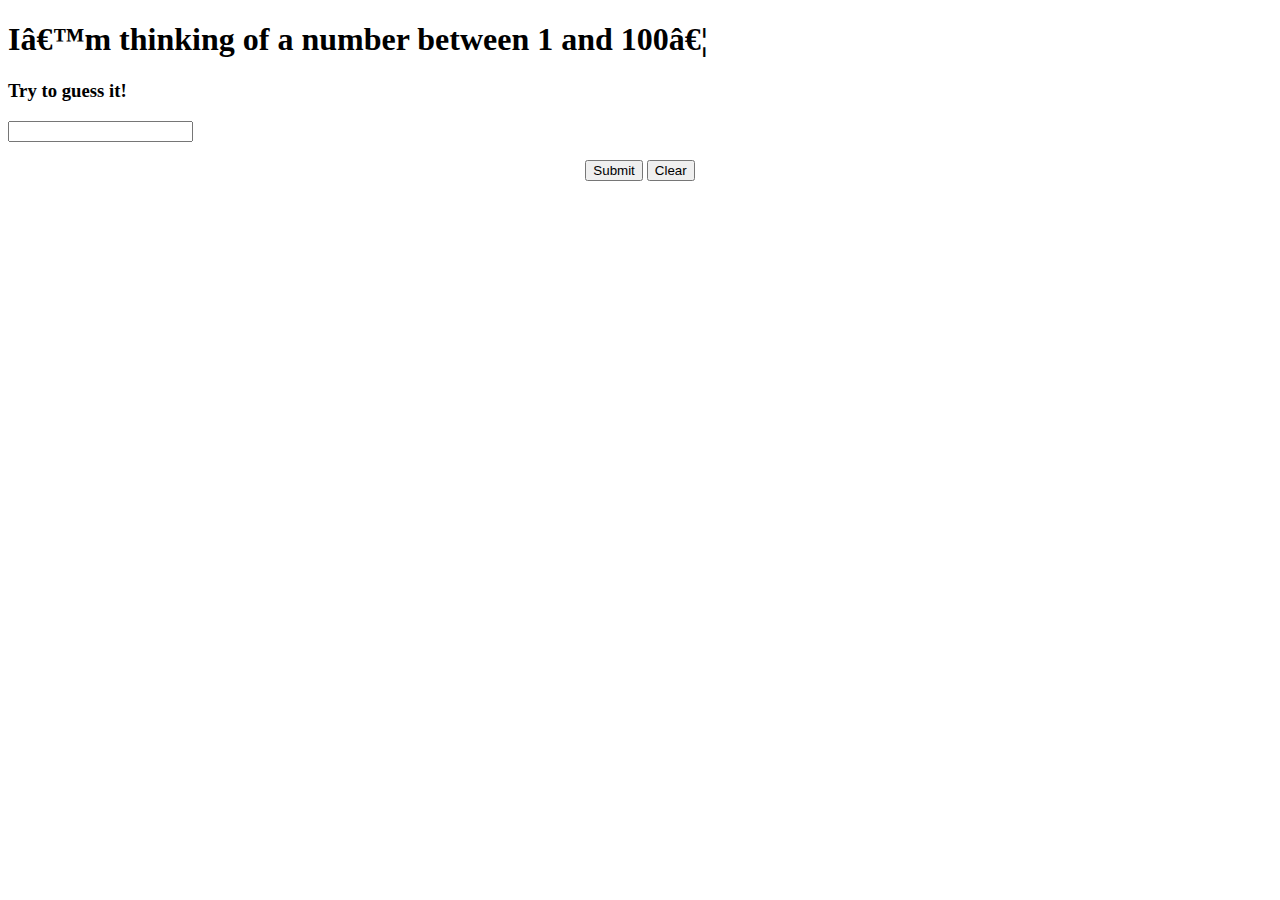
<file: guess_my_number/index.html>
<!DOCTYPE html>
<html>
	<head>
		<title>Guess My Number!</title>
		<meta charset=”UTF-8”>
		<meta name=”content” keywords=””>
		<link rel="stylesheet" type="text/css" href="stylesheet.css">
		<script src="https://ajax.googleapis.com/ajax/libs/jquery/3.2.1/jquery.min.js"></script>
		<script type="text/javascript" src="application.js"></script>
	</head>
	<body>
		<h1>I’m thinking of a number between 1 and 100…</h1>
		<h3>Try to guess it!</h3>
		<form>
			<input name="user-guess">
		</form><br>
		<div id="button-holder">
			<button id="submit">Submit</button>
			<button id="clear">Clear</button>
			<div id='response'></div> 
		</div>
	</body>
</html>
</file>
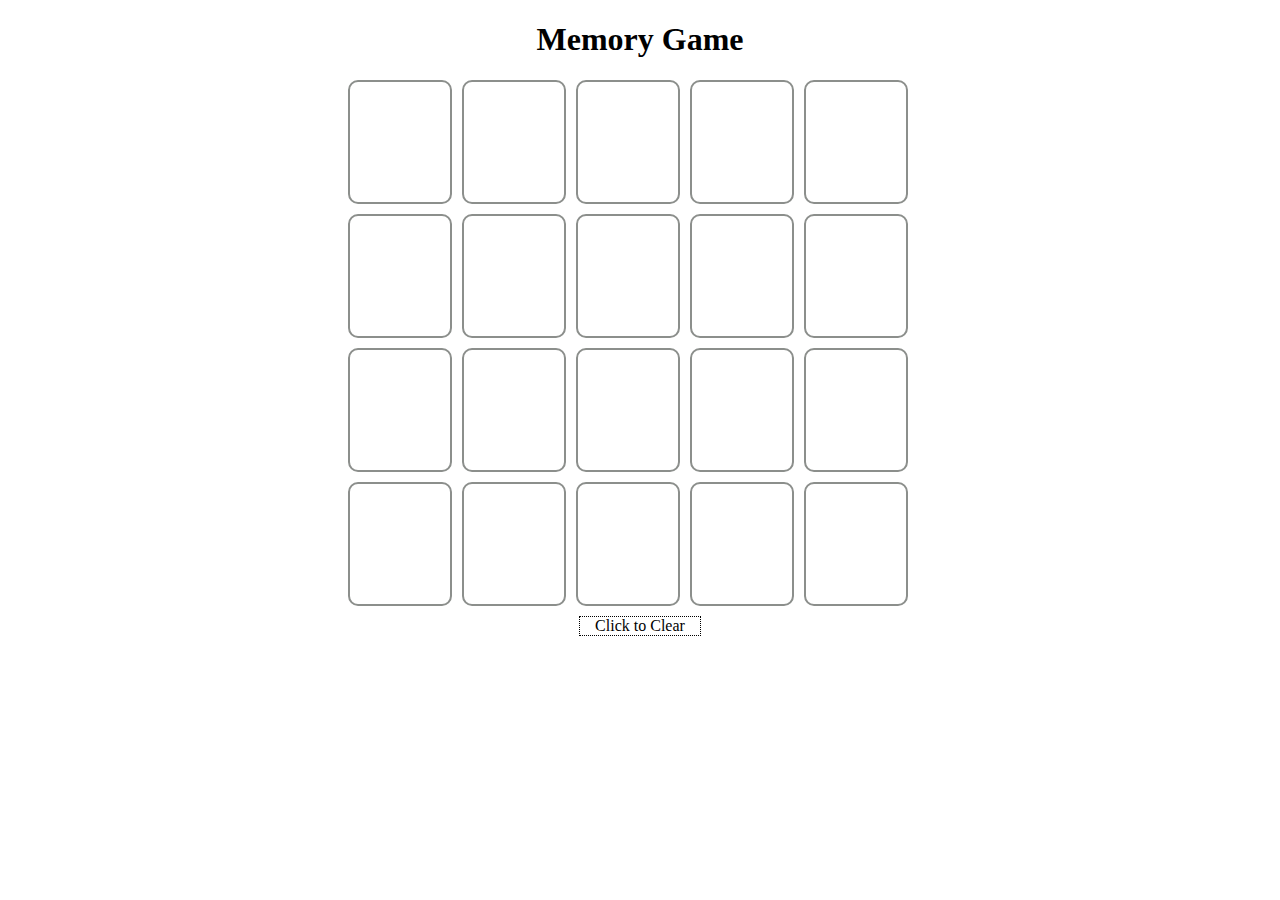
<file: memory/index.html>
<!DOCTYPE html>
<html>
 <head>
   <title>Memory Game</title>
   <meta charset="UTF-8">
   <link rel="stylesheet" type="text/css" href="stylesheet.css">
   <script src="https://ajax.googleapis.com/ajax/libs/jquery/3.2.1/jquery.min.js"></script>
   <script type="text/javascript" src="application.js"></script>
 </head>
 <body>
   <header>
     <h1>Memory Game</h1>
   </header>
   <div id="card_holder">
     <!-- use Javascript / JQuery to create cards with the class 'card' here-->
   </div>
   <p id="clear">Click to Clear</p>
 </body>
</html>
</file>
<file: guess_my_number/stylesheet.css>
h1, form{
    text-align:center:
}

#button-holder{
        text-align: center;
}
</file>
<file: memory/stylesheet.css>
h1{
 text-align: center;
}
#card_holder{
 width: 595px;
 margin-left: auto;
 margin-right: auto;
}
.card {
 display: inline-block;
 width: 100px;
 height: 120px;
 border: 2px solid;
 border-radius: 10px;
 border-color: #8C8F8C;
 margin-left: 5px;
 margin-right: 5px;
 margin-bottom: 10px;
}
p {
 text-align: center;
 margin: 0 auto;
 padding-top: 50px;
 opacity: 0;
 width: 80px;
}
#clear {
 opacity: 1;
 width: 120px;
 margin: 0 auto;
 padding-top: 0px;
 border: 1px;
 border-style: dotted;
}
.correct {
 font-weight: bold;
}
</file>
